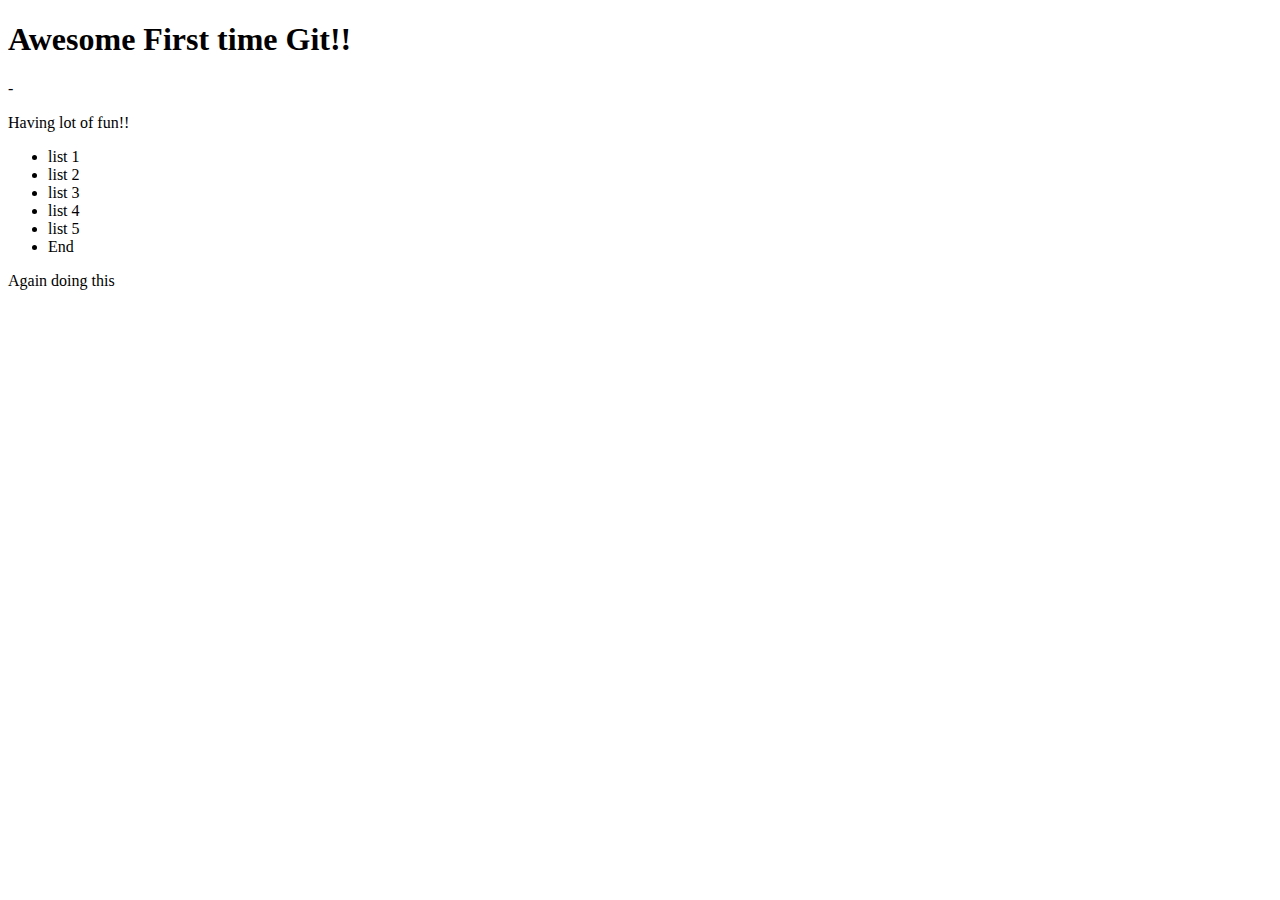
<file: Track/index.html>
<!DOCTYPE html>
<html>

<head>
   <title>wow</title>
</head>

<body>
   <h1> Awesome First time Git!!</h1>
   - <p>Having lot of fun!!</p>
   <ul>
      <li>list 1</li>
      <li>list 2</li>
      <li>list 3</li>
      <li>list 4</li>
      <li>list 5</li>
      <li>End</li>
   </ul>
   <p>Again doing this</p>
</body>
<script type="app.js"></script>

</html>
</file>
